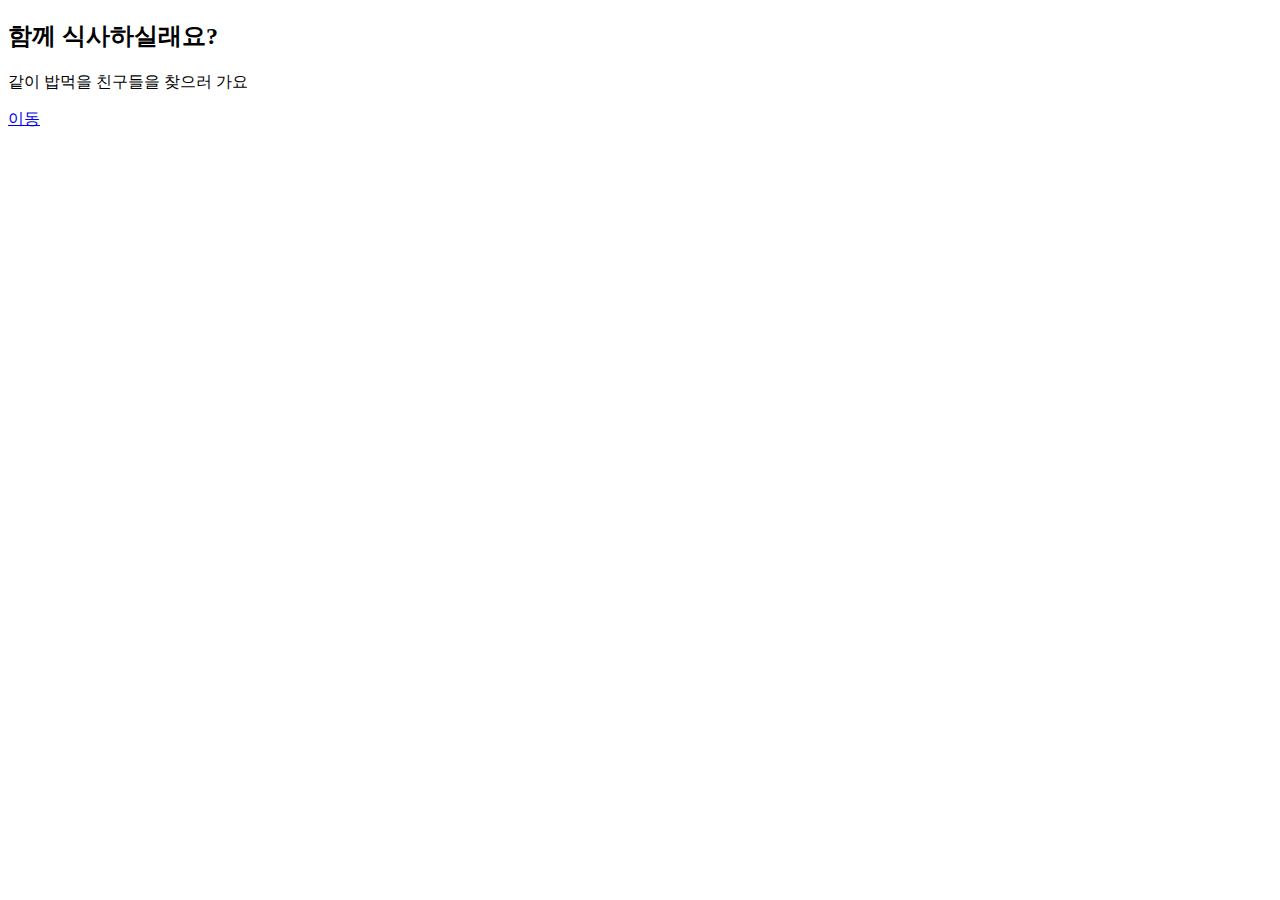
<file: src/main/resources/templates/index.html>
<!DOCTYPE html>
<html xmlns:th="http://www.thymeleaf.org">
<head th:replace="fragments/header :: header">

<body>

	<div class="container-fluid">
		<div class="row">
			<div class="col-md-12">
				<nav th:replace="fragments/navs/nav :: nav(user=${user})" />
				<div class="jumbotron">
					<h2>
						함께 식사하실래요?
					</h2>
					<p>
						같이 밥먹을 친구들을 찾으러 가요
					</p>
					<p>
						<a class="btn btn-primary btn-large" href="#">이동</a>
					</p>
				</div>
			</div>
		</div>
		<div id="toast-box" class="position-fixed bottom-0 right-0 p-3"
			 style="z-index: 5; right: 0; bottom: 0;">
		</div>
	</div>

	<footer th:replace="fragments/footer :: footer" />

</body>

</html>
</file>
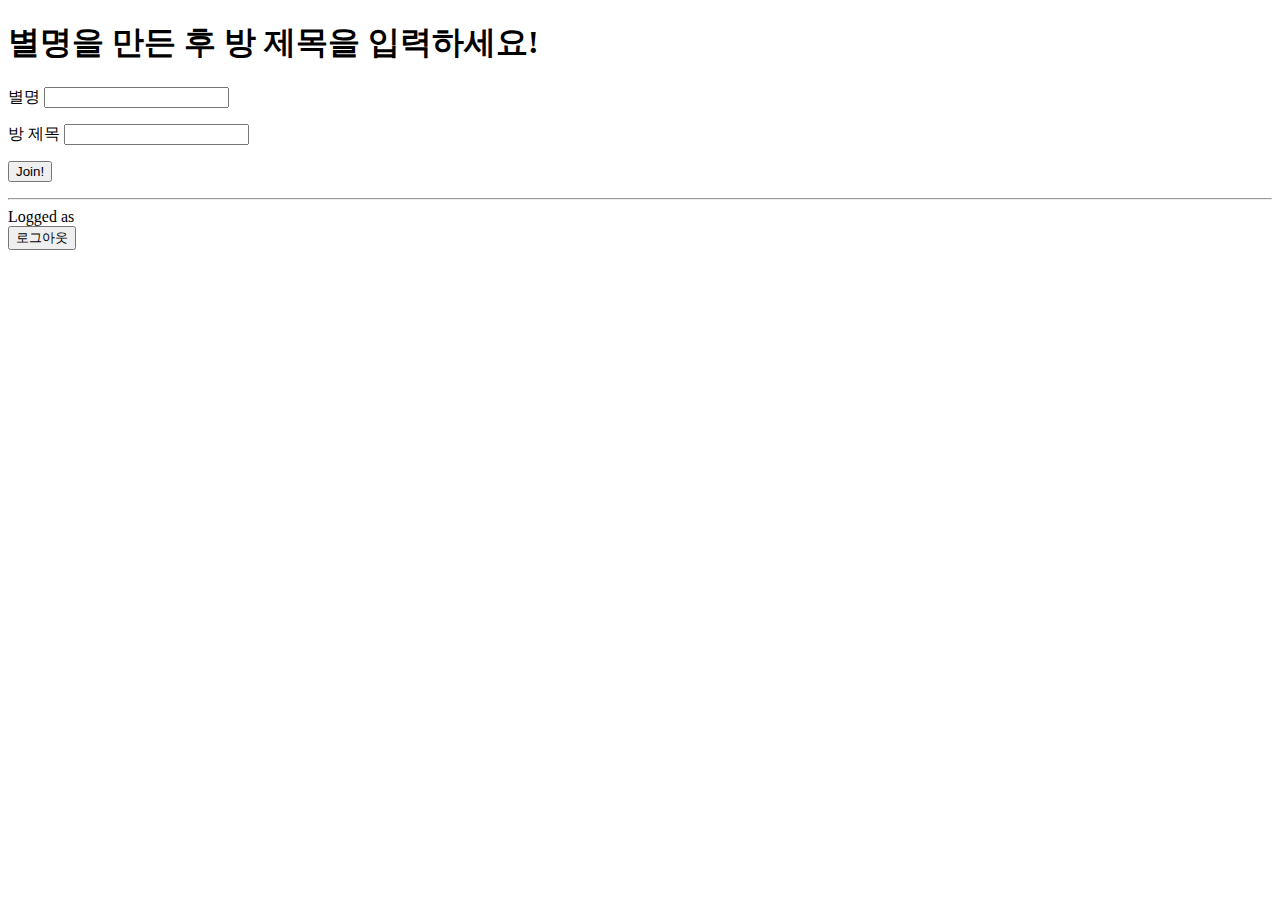
<file: src/main/resources/templates/dashboard.html>
<!DOCTYPE html>
<html xmlns:th="http://www.thymeleaf.org">
<head th:replace="fragments/header :: header">

<body>

	<nav th:replace="fragments/navs/nav :: nav(user=${user})" />

	<div id="main-container" class="container">
		<div id="logged">
			<div id="join" class="vertical-center">
				<div id="join-dialog" class="jumbotron">
					<h1>별명을 만든 후 방 제목을 입력하세요!</h1>
					<form class="form-group" action="/session" method="post">
						<p>
							<label>별명</label>
							<input class="form-control" type="text" name="data" required="true"></input>
						</p>
						<p>
							<label>방 제목</label>
							<input class="form-control" type="text" name="session-name" required="true"></input>
						</p>
						<p class="text-center">
							<button class="btn btn-lg btn-success" type="submit">Join!</button>
						</p>
					</form>
					<hr></hr>
					<div id="login-info">
						<div>Logged as <span th:text="${username}" id="name-user"></span></div>
						<form action="/user/logout" method="get">
							<button id="logout-btn" class="btn btn-warning" type="submit">로그아웃</button>
						</form>
					</div>
				</div>
			</div>
		</div>
	</div>

	<footer th:replace="fragments/footer :: footer" />

</body>

<script>
	window.onload = function () { // Generate participant info
		$("input[name='session-name']").val("세션 " + Math.floor(Math.random() * 10));
		$("input[name='data']").val("참여자 " + Math.floor(Math.random() * 100));
	}
</script>

</html>
</file>
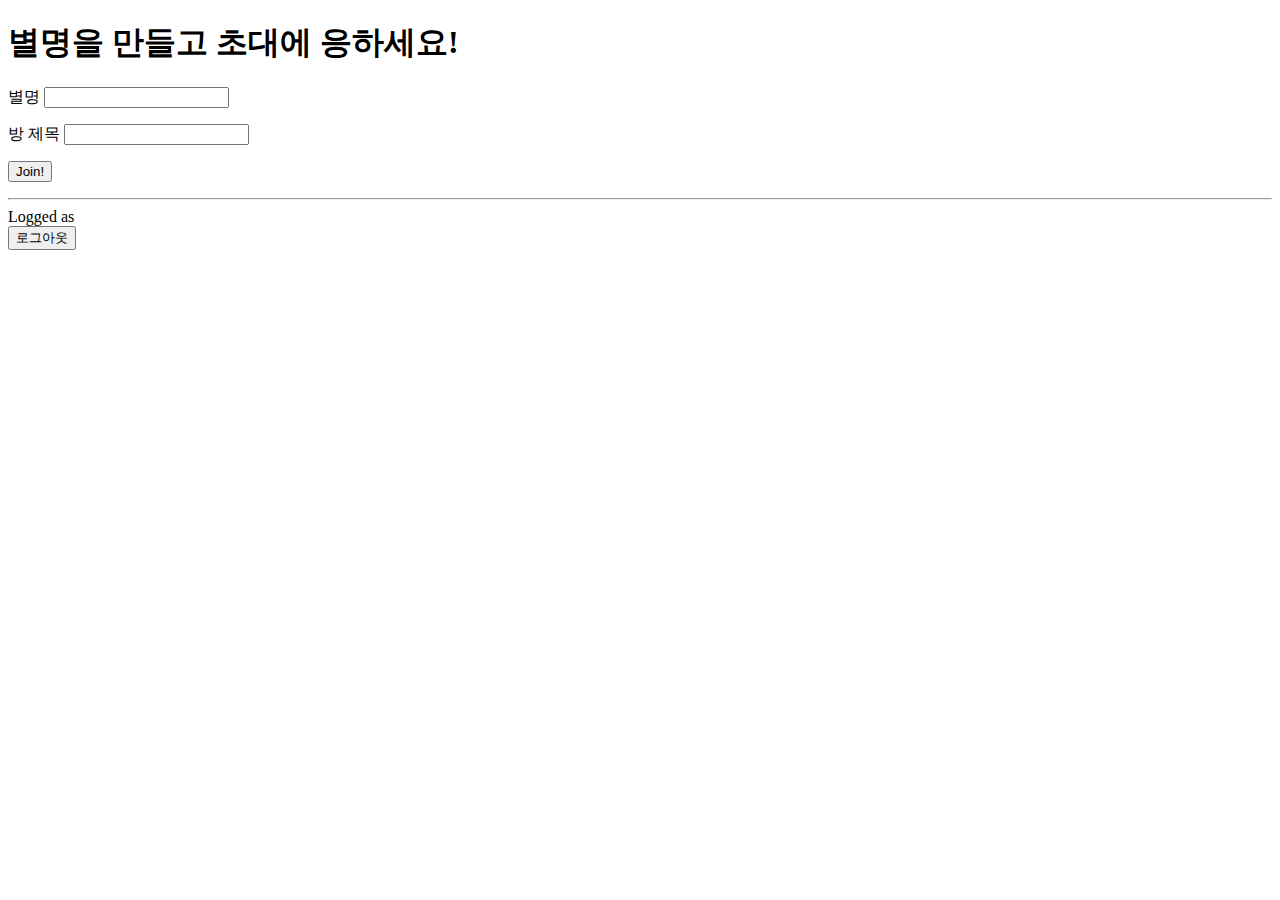
<file: src/main/resources/templates/invited-dashboard.html>
<!DOCTYPE html>
<html xmlns:th="http://www.thymeleaf.org">
<head th:replace="fragments/header :: header">

<body>

	<nav th:replace="fragments/navs/nav :: nav(user=${user})" />

	<div id="main-container" class="container">
		<div id="logged">
			<div id="join" class="vertical-center">
				<div id="join-dialog" class="jumbotron">
					<h1>별명을 만들고 초대에 응하세요!</h1>
					<form class="form-group" action="/session" method="post">
						<p>
							<label>별명</label>
							<input class="form-control" type="text" name="data" required="true"></input>
						</p>
						<p>
							<label>방 제목</label>
							<input class="form-control" type="text" th:value="${sessionName}"
								   name="session-name" required="true" readonly></input>
						</p>
						<p class="text-center">
							<button class="btn btn-lg btn-success" type="submit">Join!</button>
						</p>
					</form>
					<hr></hr>
					<div id="login-info">
						<div>Logged as <span th:text="${username}" id="name-user"></span></div>
						<form action="/user/logout" method="get">
							<button id="logout-btn" class="btn btn-warning" type="submit">로그아웃</button>
						</form>
					</div>
				</div>
			</div>
		</div>
		<div id="toast-box" class="position-fixed bottom-0 right-0 p-3"
			 style="z-index: 5; right: 0; bottom: 0;">
		</div>
	</div>

	<footer th:replace="fragments/footer :: footer" />

</body>

<script>
	window.onload = function () { // Generate participant info
		$("input[name='data']").val("참여자 " + Math.floor(Math.random() * 100));
	}
</script>

</html>
</file>
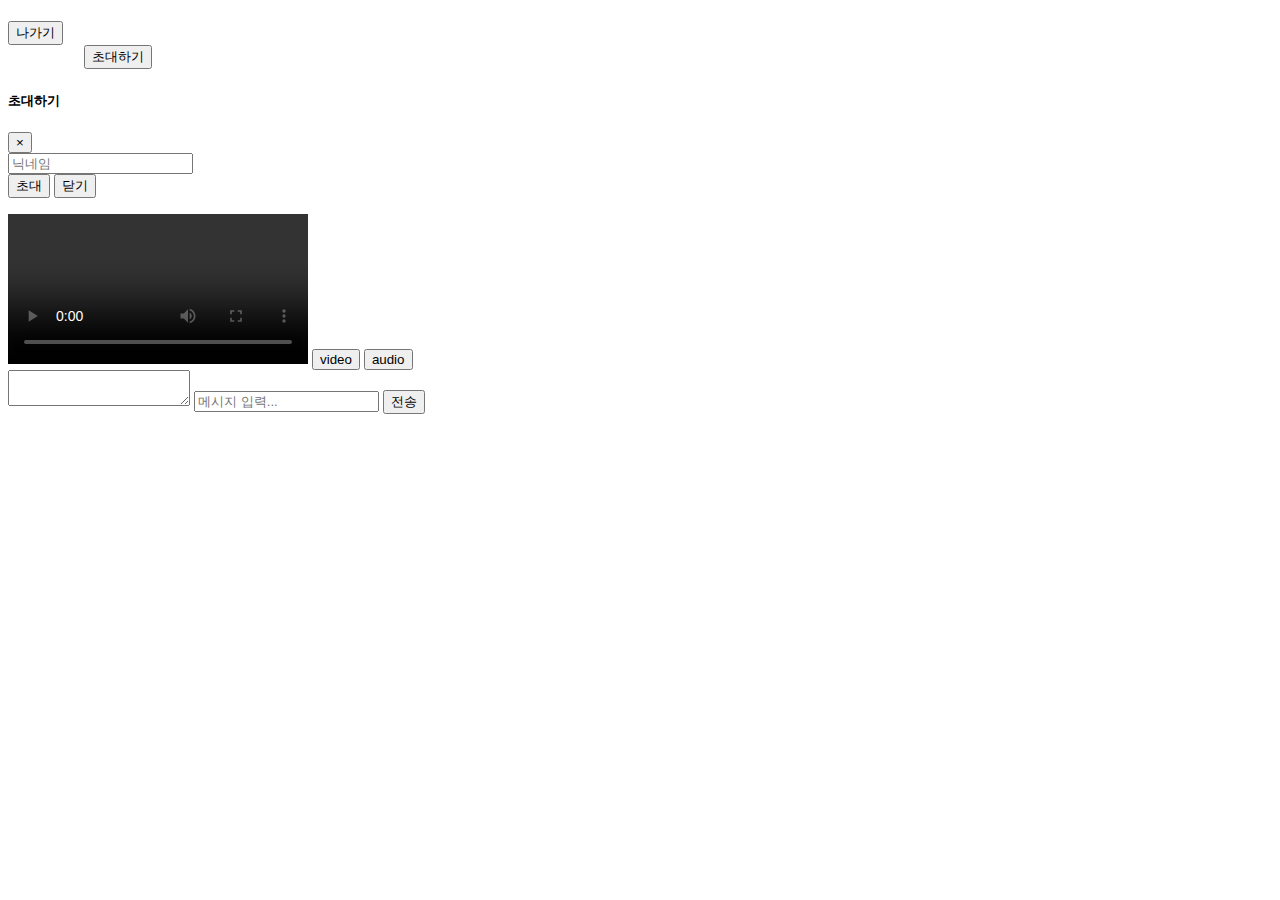
<file: src/main/resources/templates/session.html>
<!DOCTYPE html>
<html xmlns:th="http://www.thymeleaf.org">
<head th:replace="fragments/header :: header">

<body>
	<nav th:replace="fragments/navs/nav :: nav(user=${user})" />

	<div id="main-container" class="container">
		<div id="logged">
			<div id="session">
				<div id="session-header">
					<h1 th:text="${sessionName}" id="session-title"></h1>
					<div>
						<div>
							<form action="/leave-session" method="post">
								<input type="hidden" name="session-name" th:value="${sessionName}"></input>
								<input type="hidden" name="token" th:value="${token}"></input>
								<button id="buttonLeaveSession" class="btn btn-large btn-danger" type="submit" onclick="leaveSession()">
									나가기</button>
							</form>
						</div>

						<button class="btn btn-warning" type="button" id="buttonScreenShare"
								onmouseup="publishScreenShare()" style="visibility: hidden;">
							화면 공유
						</button>
						<!-- Button trigger modal -->
						<button type="button" class="btn btn-info" data-toggle="modal" data-target="#exampleModal">
							초대하기
						</button>

						<!-- Modal -->
						<div class="modal fade" id="exampleModal" tabindex="-1" aria-labelledby="exampleModalLabel" aria-hidden="true">
							<div class="modal-dialog">
								<div class="modal-content">
									<div class="modal-header">
										<h5 class="modal-title" id="exampleModalLabel">초대하기</h5>
										<button type="button" class="close" data-dismiss="modal" aria-label="Close">
											<span aria-hidden="true">&times;</span>
										</button>
									</div>
									<div class="modal-body">
										<input type="text" class="form-control mb-2" id="invitedUsername" placeholder="닉네임" />
									</div>
									<div class="modal-footer">
										<button type="button" class="btn btn-primary" onclick="invite()">초대</button>
										<button type="button" class="btn btn-secondary" data-dismiss="modal">닫기</button>
									</div>
								</div>
							</div>
						</div>
					</div>
				</div>
				<div class="col-md-12 row-vh d-flex flex-row">
					<!--main video-->
					<div id="main-video" class="col-md-6">
						<p class="nickname"></p>
						<video autoplay="autoplay" playsinline="true" controls></video>
						<button id="buttonToggleVideo" class="btn btn-large btn-primary" onclick="toggleVideo()">
							video</button>
						<button id="buttonToggleAudio" class="btn btn-large btn-success" onclick="toggleAudio()">
							audio</button>
					</div>

					<!--participants thumbnails-->
					<div id="video-container" class="col-md-3"></div>

					<!--chat window-->
					<div class="col-md-3 row-vh d-flex flex-column">
						<textarea id="chat-box" class="w-100 h-100" contenteditable="true"></textarea>
						<input type="text" id="my-message" onkeyup="enterKey(event)"
							   placeholder="메시지 입력...">
						<button class="btn btn-info" onclick="sendMyMessage()">전송</button>
					</div>
				</div>
			</div>
		</div>
		<div id="toast-box" class="position-fixed bottom-0 right-0 p-3"
			 style="z-index: 5; right: 0; bottom: 0;">
		</div>
	</div>

	<footer th:replace="fragments/footer :: footer" />

</body>

<!--Openvidu script-->
<script th:inline="javascript">

	// Get all the attributes from the template in Thymeleaf style
	var sessionName = [[${ sessionName }]];
	var token = [[${ token }]];
	var screenToken = [[${ screenToken }]];
	var nickname = [[${ nickname }]];
	var username = [[${ username }]];
	var canPublish = [[${ canPublish }]]

	var publisher;
	var screenPublisher;
	var audioEnabled = false;
	var videoEnabled = false;

	var screenSharing = false;

	const ENTER_MESSAGE = "방에 들어왔습니다.";
	const LEAVE_MESSAGE = "방에서 나갔습니다.";

	console.warn('Request of TOKEN gone WELL (TOKEN:' + token + ')');

	// --- 1) Get an OpenVidu object ---

	// 'OVCamera' will handle Camera operations.
	// 'OVScreen' will handle screen sharing operations
	OVCamera = new OpenVidu();
	OVScreen = new OpenVidu();

	// --- 2) Init a session ---

	// 'sessionCamera' will handle camera operations
	// 'sessionScreen' will handle screen sharing operations
	sessionCamera = OVCamera.initSession();
	sessionScreen = OVScreen.initSession();

	// --- 3) Specify the actions when events take place in the session ---

	// ------- 3.1) Handle subscribers of 'CAMERA' type
	sessionCamera.on('streamCreated', event => {
		if (event.stream.typeOfVideo == "CAMERA") {
			// Subscribe to the Stream to receive it. HTML video will be appended to element with 'container-cameras' id
			var subscriber = sessionCamera.subscribe(event.stream, 'video-container');
			// When the HTML video has been appended to DOM...
			subscriber.on('videoElementCreated', event => {
				// Add a new <p> element for the user's nickname just below its video
				appendUserData(event.element, subscriber.stream.connection);
			});
		}
	});

	// ------- 3.2) Handle subscribers of 'Screen' type
	sessionScreen.on('streamCreated', event => {
		if (event.stream.typeOfVideo == "SCREEN") {
			// Subscribe to the Stream to receive it. HTML video will be appended to element with 'container-screens' id
			var subscriberScreen = sessionScreen.subscribe(event.stream, 'video-container');
			// When the HTML video has been appended to DOM...
			subscriberScreen.on('videoElementCreated', event => {
				// Add a new <p> element for the user's nickname just below its video
				appendUserData(event.element, subscriberScreen.stream.connection);
			});
		}
	});

	// Receiver of all messages (usually before calling 'session.connect')
	sessionCamera.on('signal', (event) => {
		const payload = event.data;
		const sender = JSON.parse(event.from.data.split("%")[0]).clientData;
		console.log("메시지 도착 : data ", payload); // Message
		console.log("메시지 도착 : from ", event.from); // Connection object of the sender
		console.log("메시지 도착 : type ", event.type); // The type of message
		console.log("메시지 도착 : 닉네임 ", sender); // The type of message
		document.querySelector("#chat-box").value += ('['+sender+'] '+ payload + '\n');
		document.getElementById("chat-box").scrollTop
				= document.getElementById("chat-box").scrollHeight;
	});

	//Speech detection
	sessionCamera.on('publisherStartSpeaking', (event) => {
		const streamId = event.streamId;
		console.log('User ' + streamId + ' start speaking');
		document.querySelector("#remote-video-"+streamId).style.border = "solid #0062cc";
	});

	sessionCamera.on('publisherStopSpeaking', (event) => {
		const streamId = event.streamId;
		console.log('User ' + streamId + ' stop speaking');
		document.querySelector("#remote-video-"+streamId).style.border = "none";
	});

	// On every Stream destroyed...
	sessionCamera.on('streamDestroyed', (event) => {
		// Delete the HTML element with the user's name and nickname
		removeUserData(event.stream.connection);
	});

	// On every asynchronous exception...
	sessionCamera.on('exception', (exception) => {
		console.warn(exception);
	});

	// --- 4) Connect to the session passing the retrieved token and some more data from
	//        the client (in this case a JSON with the nickname chosen by the user) ---

	sessionCamera.connect(token, { clientData: nickname })
		.then(() => {

			// --- 5) Set page layout for active call ---

			$('#session-title').text(sessionName);
			$('#join').hide();
			$('#session').show();


			// Here we check somehow if the user has 'PUBLISHER' role before
			// trying to publish its stream. Even if someone modified the client's code and
			// published the stream, it wouldn't work if the token sent in Session.connect
			// method is not recognized as 'PUBLIHSER' role by OpenVidu Server
			if (isPublisher()) {

				// --- 6) Get your own camera stream ---

				this.publisher = OVCamera.initPublisher('video-container', {
					audioSource: undefined, // The source of audio. If undefined default microphone
					videoSource: undefined, // The source of video. If undefined default webcam
					publishAudio: audioEnabled, // Whether you want to start publishing with your audio unmuted or not
					publishVideo: videoEnabled, // Whether you want to start publishing with your video enabled or not
					resolution: '640x480',  // The resolution of your video
					frameRate: 30,			// The frame rate of your video
					insertMode: 'APPEND',	// How the video is inserted in the target element 'video-container'
					mirror: false       	// Whether to mirror your local video or not
				});

				// --- 7) Specify the actions when events take place in our publisher ---

				// When our HTML video has been added to DOM...
				this.publisher.on('videoElementCreated', (event) => {
					// Init the main video with ours and append our data
					var userData = {
						nickname: nickname,
						username: username
					};
					console.log("이벤트 엘레멘트 : ", event.element);
					initMainVideo(event.element, userData);
					appendUserData(event.element, userData);
					$(event.element).prop('muted', true); // Mute local video
				});


				// --- 8) Publish your stream ---

				sessionCamera.publish(this.publisher);

				sessionCamera.signal({
					data: ENTER_MESSAGE,
					to: [],
					type: "public-message"
				});
				document.getElementById("chat-box").scrollTop
						= document.getElementById("chat-box").scrollHeight;

			} else {
				console.warn('You don\'t have permissions to publish');
				initMainVideoThumbnail(); // Show SUBSCRIBER message in main video
			}
		})
		.catch(error => {
			console.warn('There was an error connecting to the session:', error.code, error.message);
		});

	// Create a token for screen share
	sessionScreen.connect(screenToken, { clientData: nickname }).then(() => {
		document.getElementById('buttonScreenShare').style.visibility = 'visible';
		console.log("Session screen connected");
	}).catch((error => {
		console.warn('There was an error connecting to the session for screen share:',
				error.code, error.message);
	}));

	// --- 9) Function to be called when the 'Screen share' button is clicked
	function publishScreenShare() {
		// --- 9.1) To create a publisherScreen set the property 'videoSource' to 'screen'
		var publisherScreen = OVScreen.initPublisher("video-container",
				{
					videoSource: "screen",
					publishAudio: false
				}
		);

		// --- 9.2) Publish the screen share stream only after the user grants permission to the browser
		publisherScreen.once('accessAllowed', (event) => {
			document.getElementById('buttonScreenShare').style.visibility = 'hidden';
			screenSharing = true;
			// If the user closes the shared window or stops sharing it, unpublish the stream
			publisherScreen.stream.getMediaStream().getVideoTracks()[0].addEventListener('ended', () => {
				console.log('User pressed the "Stop sharing" button');
				sessionScreen.unpublish(publisherScreen);
				document.getElementById('buttonScreenShare').style.visibility = 'visible';
				screenSharing = false;
			});
			sessionScreen.publish(publisherScreen);
		});

		publisherScreen.on('videoElementCreated', function (event) {
			appendUserData(event.element, sessionScreen.connection);
			event.element['muted'] = true;
		});

		publisherScreen.once('accessDenied', (event) => {
			console.error('Screen Share: Access Denied');
		});
	}

	function toggleVideo() {
		videoEnabled = !videoEnabled;
		this.publisher.publishVideo(videoEnabled);
		document.querySelector('#buttonToggleVideo').style.backgroundColor
				= videoEnabled ? "#dc3545" : "#007bff";
	}

	function toggleAudio() {
		audioEnabled = !audioEnabled;
		this.publisher.publishAudio(audioEnabled);
		document.querySelector('#buttonToggleAudio').style.backgroundColor
				= audioEnabled ? "#dc3545" : "#06d362";
	}

	function sendMyMessage() {
		var message = $("#my-message").val();
		if(message.length != 0){
			console.log("보낼 메시지 : ", message);
			sessionCamera.signal({
				data: message,
				to: [],
				type: "public-message"
			})
			$("#my-message").val("");
			document.getElementById("chat-box").scrollTop
					= document.getElementById("chat-box").scrollHeight;
		}
	}

	function enterKey(e){
		if(e.key == 'Enter'){
			sendMyMessage();
		}
	}

	function leaveSession() {
		// --- 10) Leave the session by calling 'disconnect' method over the Session object ---
		sessionCamera.signal({
			data: LEAVE_MESSAGE,
			to: [],
			type: "public-message"
		});
		document.getElementById("chat-box").scrollTop
				= document.getElementById("chat-box").scrollHeight;
		sessionScreen.disconnect();
		sessionCamera.disconnect();
	}

	function appendUserData(videoElement, connection) {
		var clientData;
		var serverData;
		var nodeId;
		if (connection.nickname) { // Appending local video data
			clientData = connection.nickname;
			serverData = connection.username;
			nodeId = 'main-videodata';
		} else {
			clientData = JSON.parse(connection.data.split('%/%')[0]).clientData;
			serverData = JSON.parse(connection.data.split('%/%')[1]).serverData;
			nodeId = connection.connectionId;
		}
		var dataNode = document.createElement('div');
		dataNode.className = "data-node";
		dataNode.id = "data-" + nodeId;
		if(serverData === username){
			dataNode.innerHTML =
					'<p class="nickname">' + clientData + '</p><p class="username">나</p>';
		} else {
			dataNode.innerHTML = '<p class="nickname">' + clientData + '</p>';
		}
		videoElement.parentNode.insertBefore(dataNode, videoElement.nextSibling);
		addClickListener(videoElement, clientData, serverData);
	}

	function removeUserData(connection) {
		var usernameRemoved = $("#data-" + connection.connectionId);
		if ($(usernameRemoved).find('p.username').html() === $('#main-video p.username').html()) {
			cleanMainVideo(); // The participant focused in the main video has left
		}
		$("#data-" + connection.connectionId).remove();
	}

	function removeAllUserData() {
		$(".data-node").remove();
	}

	function cleanMainVideo() {
		$('#main-video video').get(0).srcObject = null;
		$('#main-video p').each(function () {
			$(this).html('');
		});
	}

	function addClickListener(videoElement, clientData, serverData) {
		videoElement.addEventListener('click', function () {
			var mainVideo = $('#main-video video').get(0);
			if (mainVideo.srcObject !== videoElement.srcObject) {
				$('#main-video').fadeOut("fast", () => {
					$('#main-video p.nickname').html(clientData);
					$('#main-video p.username').html(serverData);
					mainVideo.srcObject = videoElement.srcObject;
					$('#main-video').fadeIn("fast");
				});
			}
		});
	}

	function initMainVideo(videoElement, userData) {
		$('#main-video video').get(0).srcObject = videoElement.srcObject;
		$('#main-video p.nickname').html(userData.nickname);
		$('#main-video p.username').html(userData.username);
		$('#main-video video').prop('muted', true);
	}

	function initMainVideoThumbnail() {
		$('#main-video video').css("background", "url('images/subscriber-msg.jpg') round");
	}

	function isPublisher() {
		return canPublish;
	}
</script>
<!--Invite script-->
<script th:inline="javascript">
	var sessionName = [[${ sessionName }]];
	var inviter = [[${ username }]];

	function invite(){
		var invited = document.querySelector("#invitedUsername").value;

		let invitingMessage = invited + "," + inviter + "," + sessionName;
		sock.send(invitingMessage);

		alert('\'' + invited + '\'' + "님을 초대했습니다.");
		document.querySelector("#invitedUsername").value = "";
	}


</script>
</html>
</file>
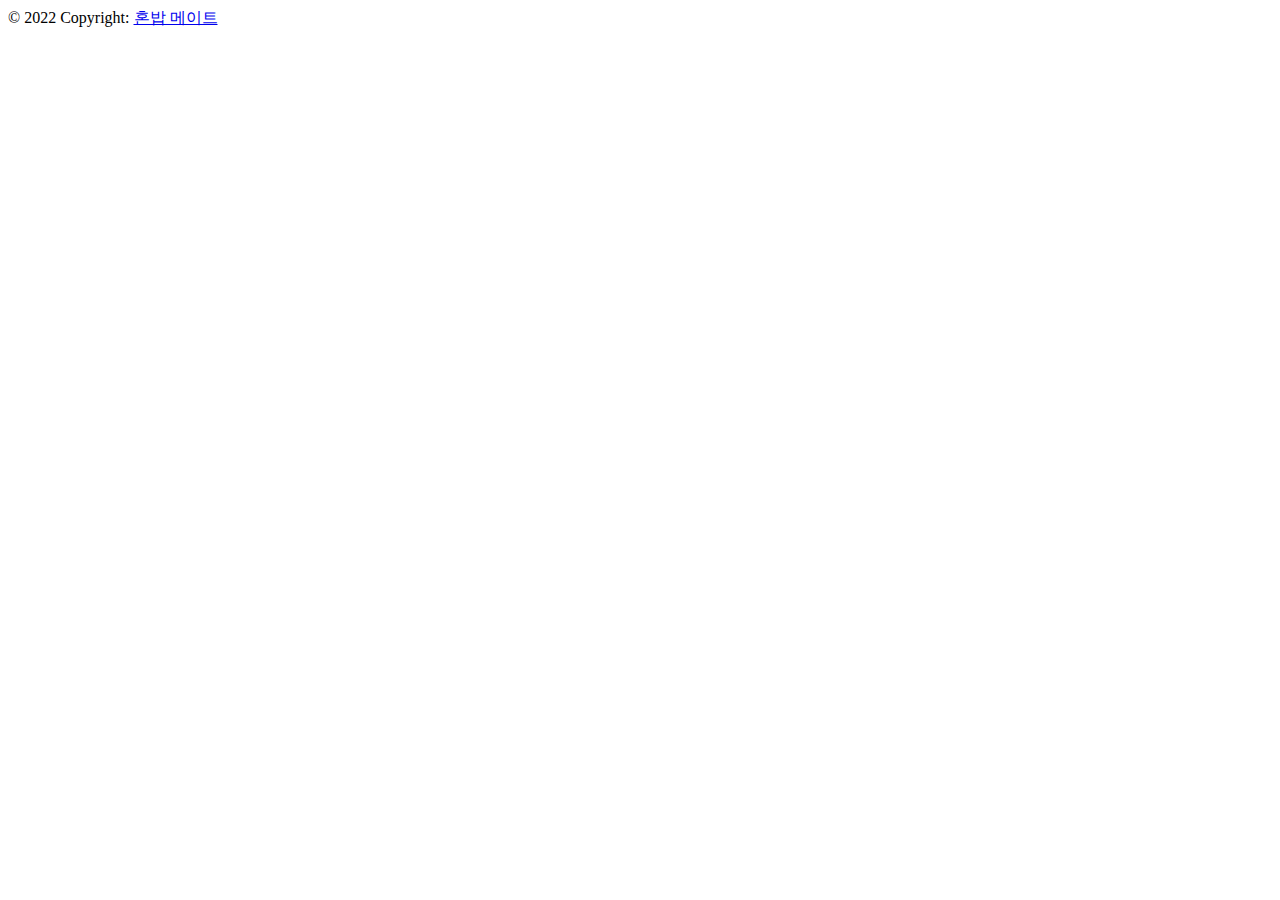
<file: src/main/resources/templates/fragments/footer.html>
<!DOCTYPE html>
<html xmlns:th="http://www.thymeleaf.org">
<!-- Footer -->
<footer class="footer" th:fragment="footer">

  <!-- Copyright -->
  <div class="text-white text-center py-3">© 2022 Copyright:
    <a href="/">혼밥 메이트</a>
  </div>
  <!-- Copyright -->

</footer>
<!-- Footer -->
</file>
